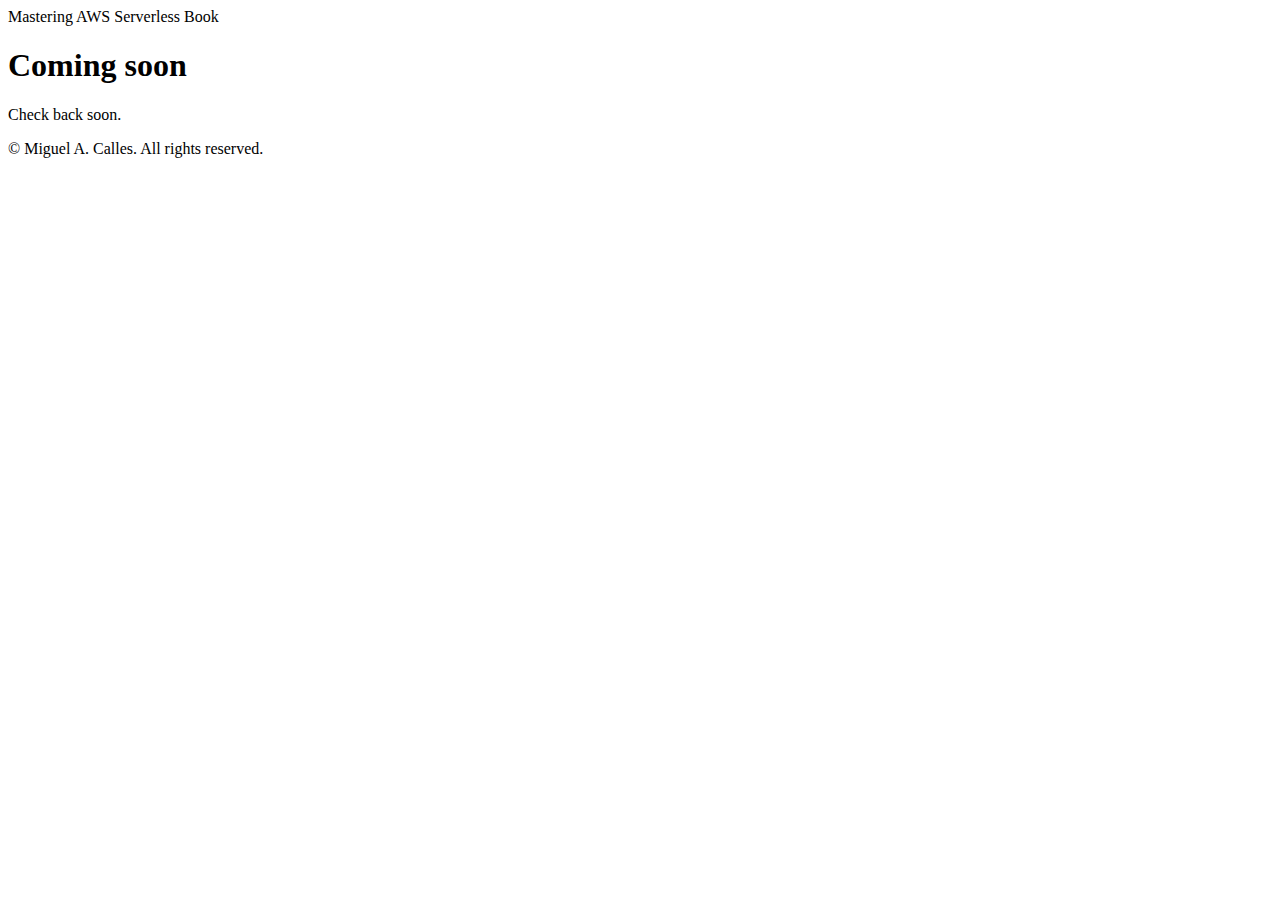
<file: Chapter 04/index.html>
<!doctype html>
<html lang="en" class="h-100" data-bs-theme="dark">
  <head>
    <title>Mastering AWS Book</title>
    <meta charset="utf-8">
    <meta name="viewport" content="width=device-width, initial-scale=1, shrink-to-fit=no">
    <link href="https://cdn.jsdelivr.net/npm/bootstrap@5.3.2/dist/css/bootstrap.min.css" rel="stylesheet" integrity="sha384-T3c6CoIi6uLrA9TneNEoa7RxnatzjcDSCmG1MXxSR1GAsXEV/Dwwykc2MPK8M2HN" crossorigin="anonymous">
  </head>
  <body class="d-flex h-100 text-center flex-column">
    <div class="d-flex w-100 h-100 mx-auto flex-column">
      <header class="mb-auto">
        <nav class="navbar">
          <div class="container-fluid">
            <span class="navbar-brand h1 mx-auto">
              Mastering AWS Serverless Book
            </span>
          </div>
        </nav>
      </header>   
      <main role="main" class="my-auto">
        <div class="container">
          <h1>Coming soon</h1>
          <p class="lead">
            Check back soon.
          </p>
        </div>
      </main>    
      <footer class="mt-auto">
        <div class="container text-center">
          <p>
            &copy; Miguel A. Calles. All rights reserved.
          </p>
        </div>
      </footer>
    </div>
  </body>
  <script src="https://cdn.jsdelivr.net/npm/bootstrap@5.3.2/dist/js/bootstrap.bundle.min.js" integrity="sha384-C6RzsynM9kWDrMNeT87bh95OGNyZPhcTNXj1NW7RuBCsyN/o0jlpcV8Qyq46cDfL" crossorigin="anonymous"></script>
</html>
</file>
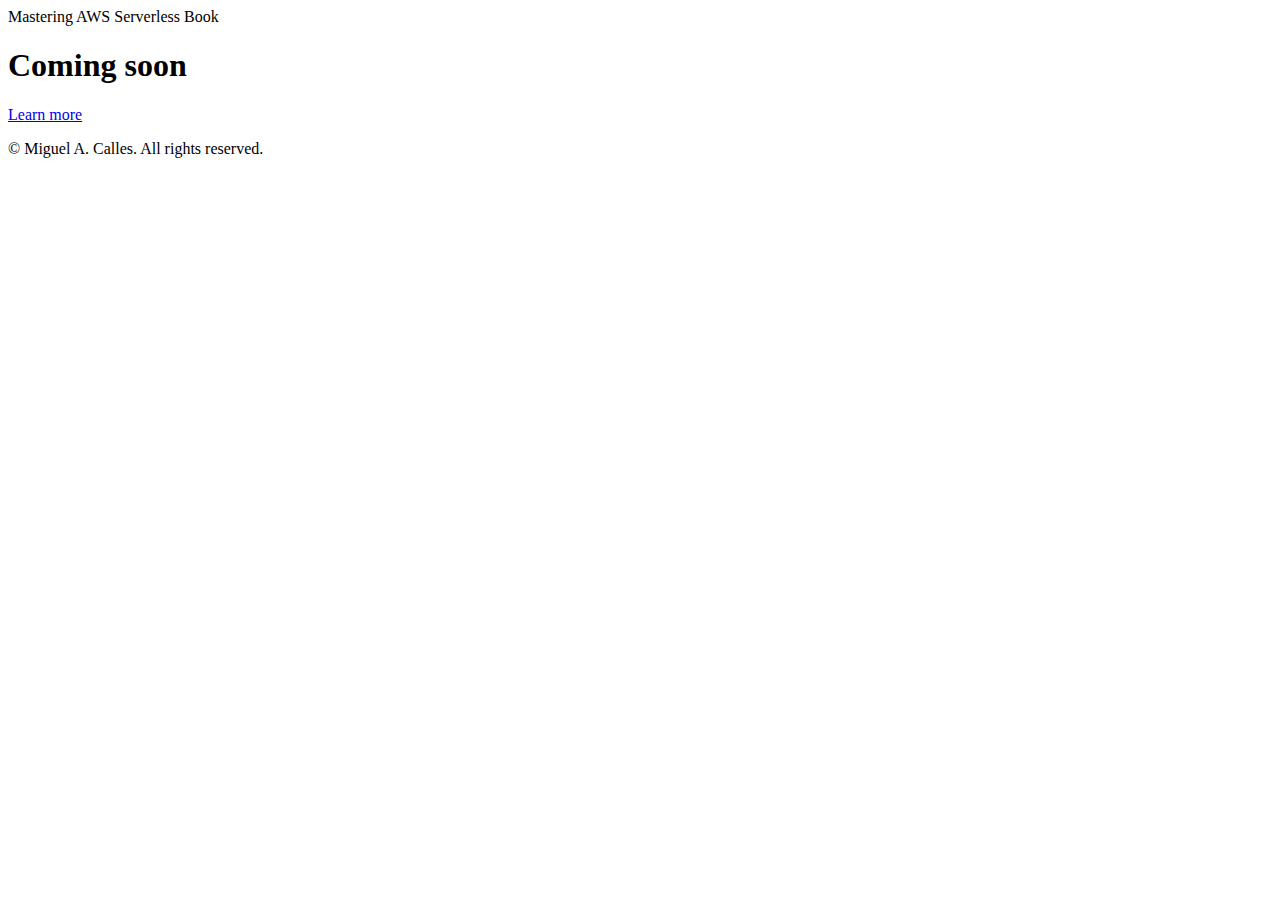
<file: Chapter 05/website/index.html>
<!doctype html>
<html lang="en" class="h-100" data-bs-theme="dark">
  <head>
    <title>Mastering AWS Book</title>
    <meta charset="utf-8">
    <meta name="viewport" content="width=device-width, initial-scale=1, shrink-to-fit=no">
    <link href="https://cdn.jsdelivr.net/npm/bootstrap@5.3.2/dist/css/bootstrap.min.css" rel="stylesheet" integrity="sha384-T3c6CoIi6uLrA9TneNEoa7RxnatzjcDSCmG1MXxSR1GAsXEV/Dwwykc2MPK8M2HN" crossorigin="anonymous">
  </head>
  <body class="d-flex h-100 text-center flex-column">
    <div class="d-flex w-100 h-100 mx-auto flex-column">
      <header class="mb-auto">
        <nav class="navbar">
          <div class="container-fluid">
            <span class="navbar-brand h1 mx-auto">
              Mastering AWS Serverless Book
            </span>
          </div>
        </nav>
      </header>   
      <main role="main" class="my-auto">
        <div class="container">
          <h1>Coming soon</h1>
          <a class="btn btn-primary" href="/chapters.html" role="button">
            Learn more
          </a>
        </div>
      </main>    
      <footer class="mt-auto">
        <div class="container text-center">
          <p>
            &copy; Miguel A. Calles. All rights reserved.
          </p>
        </div>
      </footer>
    </div>
  </body>
  <script src="https://cdn.jsdelivr.net/npm/bootstrap@5.3.2/dist/js/bootstrap.bundle.min.js" integrity="sha384-C6RzsynM9kWDrMNeT87bh95OGNyZPhcTNXj1NW7RuBCsyN/o0jlpcV8Qyq46cDfL" crossorigin="anonymous"></script>
</html>
</file>
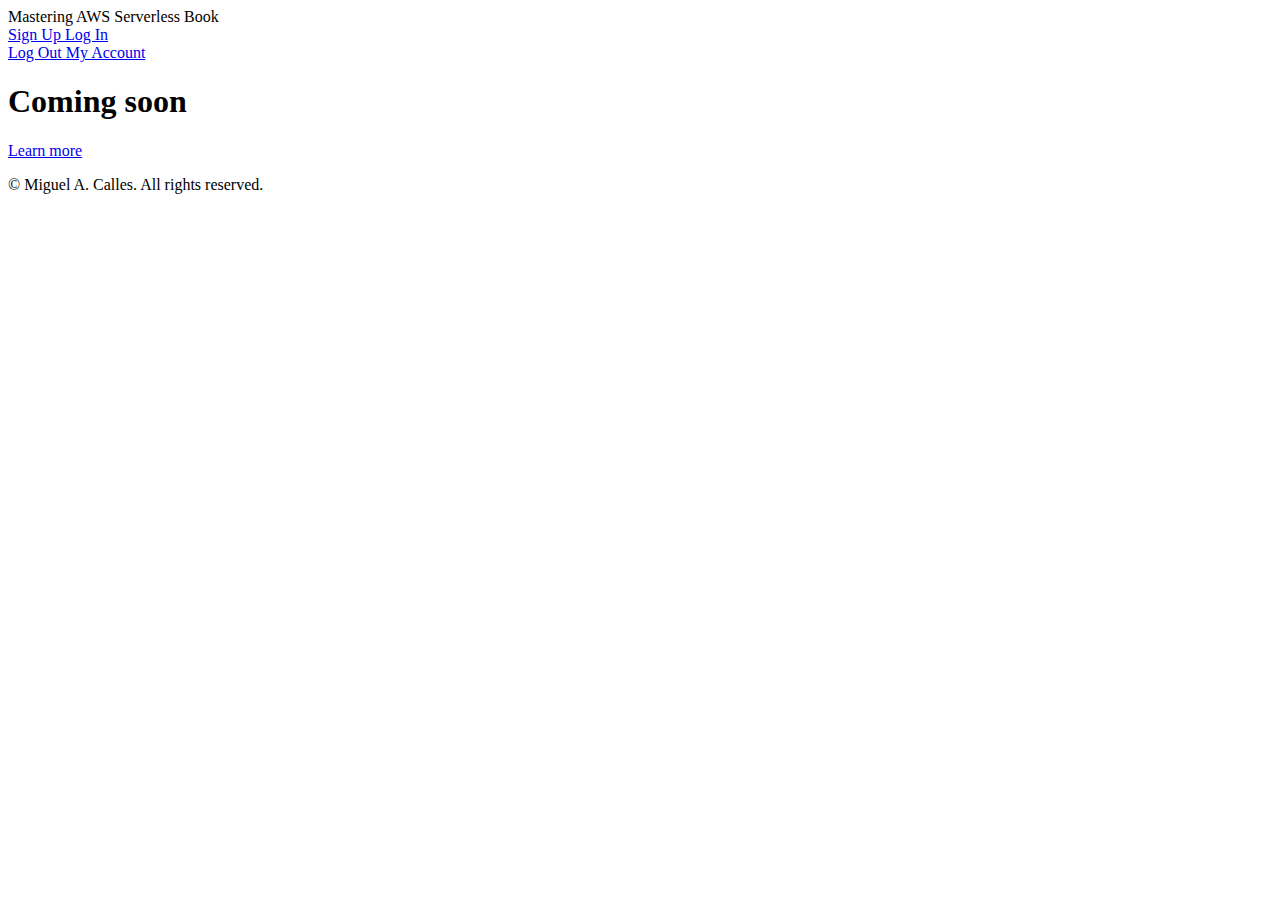
<file: Chapter 07/website/index.html>
<!doctype html>
<html lang="en" class="h-100" data-bs-theme="dark">
  <head>
    <title>Mastering AWS Book</title>
    <meta charset="utf-8">
    <meta name="viewport" content="width=device-width, initial-scale=1, shrink-to-fit=no">
    <link href="https://cdn.jsdelivr.net/npm/bootstrap@5.3.2/dist/css/bootstrap.min.css" rel="stylesheet" integrity="sha384-T3c6CoIi6uLrA9TneNEoa7RxnatzjcDSCmG1MXxSR1GAsXEV/Dwwykc2MPK8M2HN" crossorigin="anonymous">
  </head>
  <body class="d-flex h-100 text-center flex-column">
    <div class="d-flex w-100 h-100 mx-auto flex-column">
      <header class="mb-auto">
        <nav class="navbar">
          <div class="container-fluid">
            <div class="col"></div>
            <div class="col navbar-brand h1 pt-3">
              Mastering AWS Serverless Book
            </div>
            <div class="col text-md-end">
              <div id="is-logged-out" class="visually-hidden">
                <a class="btn btn-primary" href="https://auth.masteringawsserverlessbook.com/signup?client_id={clientId}&response_type=code&scope=openid+profile+aws.cognito.signin.user.admin&redirect_uri=https://masteringawsserverlessbook.com/auth-callback.html">
                  Sign Up
                </a>
                <a class="btn btn-secondary" href="https://auth.masteringawsserverlessbook.com/login?client_id={clientId}&response_type=code&scope=openid+profile+aws.cognito.signin.user.admin&redirect_uri=https://masteringawsserverlessbook.com/auth-callback.html">
                  Log In
                </a>
              </div>
              <div id="is-logged-in" class="visually-hidden">
                <a class="btn btn-primary" href="https://auth.masteringawsserverlessbook.com/logout?client_id={clientId}&logout_uri=https://masteringawsserverlessbook.com/logout.html">
                  Log Out
                </a>
                <a class="btn btn-secondary" href="https://masteringawsserverlessbook.com/account.html">
                  My Account
                </a>
              </div>
            </div>
          </div>
        </nav>
      </header>   
      <main role="main" class="my-auto">
        <div class="container">
          <h1>Coming soon</h1>
          <a class="btn btn-primary" href="/chapters.html" role="button">
            Learn more
          </a>
        </div>
      </main>    
      <footer class="mt-auto">
        <div class="container text-center">
          <p>
            &copy; Miguel A. Calles. All rights reserved.
          </p>
        </div>
      </footer>
    </div>
  </body>
  <script src="https://cdn.jsdelivr.net/npm/bootstrap@5.3.2/dist/js/bootstrap.bundle.min.js" integrity="sha384-C6RzsynM9kWDrMNeT87bh95OGNyZPhcTNXj1NW7RuBCsyN/o0jlpcV8Qyq46cDfL" crossorigin="anonymous"></script>
  <script>
    window.onload = function () {
      const jwt = localStorage.getItem('jwt');
      if (jwt) {
        document.getElementById('is-logged-out')
          .classList.add('visually-hidden');
        document.getElementById('is-logged-in')
          .classList.remove('visually-hidden');
      } else {
        document.getElementById('is-logged-out')
          .classList.remove('visually-hidden');
        document.getElementById('is-logged-in')
          .classList.add('visually-hidden');
      }
    }
  </script>
</html>
</file>
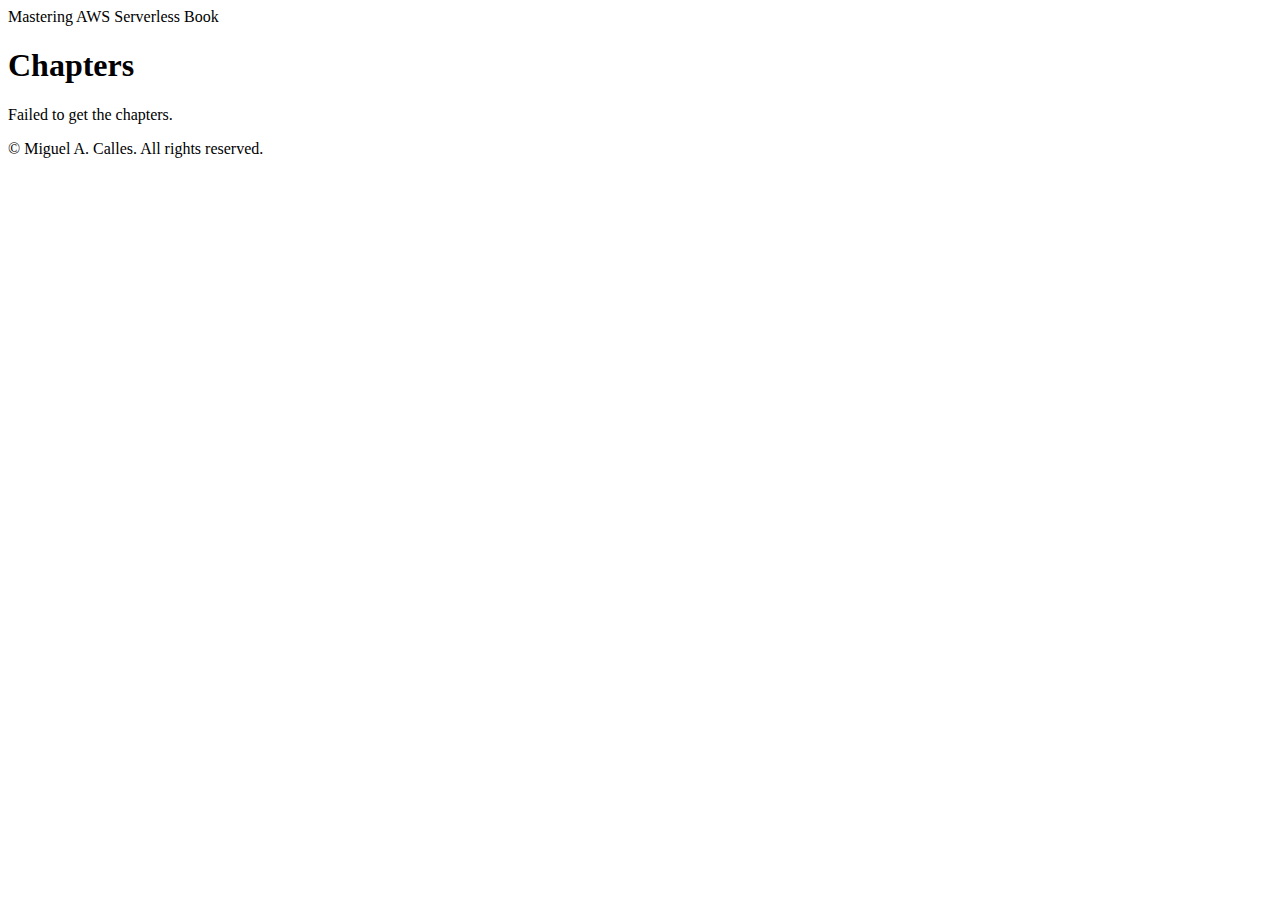
<file: Chapter 05/website/chapters.html>
<!doctype html>
<html lang="en" class="h-100" data-bs-theme="dark">
  <head>
    <title>Mastering AWS Book</title>
    <meta charset="utf-8">
    <meta name="viewport" content="width=device-width, initial-scale=1, shrink-to-fit=no">
    <link href="https://cdn.jsdelivr.net/npm/bootstrap@5.3.2/dist/css/bootstrap.min.css" rel="stylesheet" integrity="sha384-T3c6CoIi6uLrA9TneNEoa7RxnatzjcDSCmG1MXxSR1GAsXEV/Dwwykc2MPK8M2HN" crossorigin="anonymous">
  </head>
  <body class="d-flex h-100 text-center flex-column">
    <div class="d-flex w-100 h-100 mx-auto flex-column">
      <header class="mb-auto">
        <nav class="navbar">
          <div class="container-fluid">
            <span class="navbar-brand h1 mx-auto">
              Mastering AWS Serverless Book
            </span>
          </div>
        </nav>
      </header>   
      <main role="main" class="my-auto">
        <div class="container">
          <h1>Chapters</h1>
          <div id="chapters">
            <div class="card my-5" aria-hidden="true">
              <div class="card-body">
                <h2 class="card-title placeholder-glow">
                  <span class="placeholder col-6"></span>
                </h2>
                <p class="card-text placeholder-glow">
                  <span class="placeholder col-7"></span>
                </p>
              </div>
            </div>
            <div class="card my-5" aria-hidden="true">
              <div class="card-body">
                <h2 class="card-title placeholder-glow">
                  <span class="placeholder col-6"></span>
                </h2>
                <p class="card-text placeholder-glow">
                  <span class="placeholder col-7"></span>
                </p>
              </div>
            </div>
          </div>
        </div>
      </main>    
      <footer class="mt-auto">
        <div class="container text-center">
          <p>
            &copy; Miguel A. Calles. All rights reserved.
          </p>
        </div>
      </footer>
    </div>
  </body>
  <script src="https://cdn.jsdelivr.net/npm/bootstrap@5.3.2/dist/js/bootstrap.bundle.min.js" integrity="sha384-C6RzsynM9kWDrMNeT87bh95OGNyZPhcTNXj1NW7RuBCsyN/o0jlpcV8Qyq46cDfL" crossorigin="anonymous"></script>
  <script>
    window.onload = function () {
      const url = 'https://api.masteringawsserverlessbook.com/chapters';
      const chaptersDiv = document.getElementById('chapters');
      const errorHtml = '<div class="alert alert-danger" role="alert">' +
        'Failed to get the chapters.</div>';
      const noneHtml = '<p>No chapters found.</p>';
      const chapterHtml = '<div class="card my-5" aria-hidden="true">' + 
        '<div class="card-body">' +
        '<h2 class="card-title">{title}</h2>' +
        '<p class="card-text">{description}</p>' +
        '</div>' +
        '</div>';
      try {
        const xhr = new XMLHttpRequest();
        xhr.open('GET', url, true);
        xhr.setRequestHeader('Content-Type', 'application/json');
        xhr.onreadystatechange = function () {
          if (xhr.readyState == 4 && xhr.status == 200) {
            var responseData = JSON.parse(xhr.responseText);
            if (Array.isArray(responseData) && responseData.length > 0) {
              chaptersDiv.innerHTML = '';
              for (let chapter of responseData) {
                chaptersDiv.innerHTML += chapterHtml.replace('{title}', chapter.title)
                  .replace('{description}', chapter.description);
              }
            } else {
              chaptersDiv.innerHTML = noneHtml;
            }
          } else {
            chaptersDiv.innerHTML = errorHtml;
            console.error('Request failed with status:', xhr.status);
          }
        };
        xhr.send();
      } catch (e) {
        chaptersDiv.innerHTML = errorHtml;
        console.error('Exception:', e);
      }
    }
  </script>
</html>
</file>
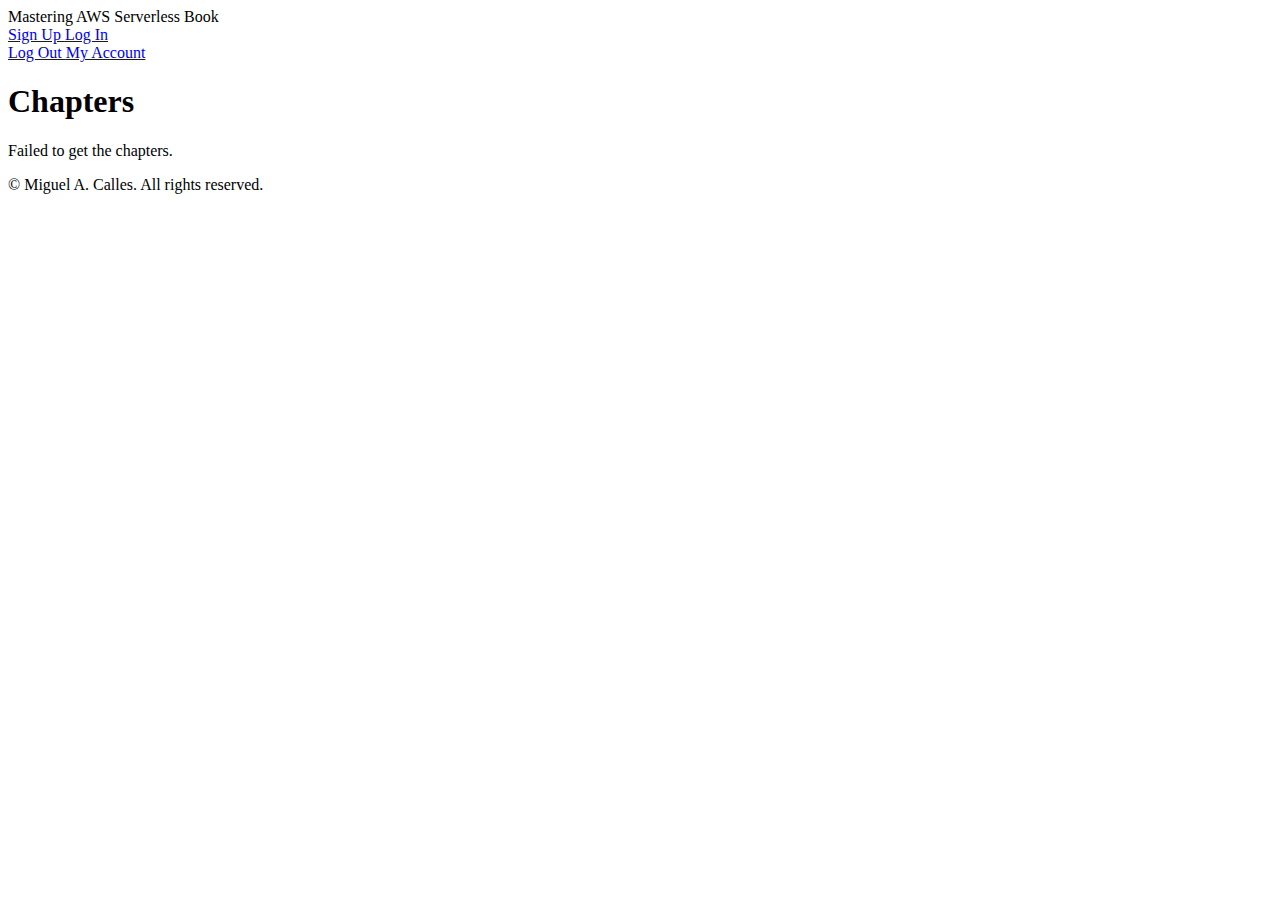
<file: Chapter 07/website/chapters.html>
<!doctype html>
<html lang="en" class="h-100" data-bs-theme="dark">
  <head>
    <title>Mastering AWS Book</title>
    <meta charset="utf-8">
    <meta name="viewport" content="width=device-width, initial-scale=1, shrink-to-fit=no">
    <link href="https://cdn.jsdelivr.net/npm/bootstrap@5.3.2/dist/css/bootstrap.min.css" rel="stylesheet" integrity="sha384-T3c6CoIi6uLrA9TneNEoa7RxnatzjcDSCmG1MXxSR1GAsXEV/Dwwykc2MPK8M2HN" crossorigin="anonymous">
  </head>
  <body class="d-flex h-100 text-center flex-column">
    <div class="d-flex w-100 h-100 mx-auto flex-column">
      <header class="mb-auto">
        <nav class="navbar">
          <div class="container-fluid">
            <div class="col"></div>
            <div class="col navbar-brand h1 pt-3">
              Mastering AWS Serverless Book
            </div>
            <div class="col text-md-end">
              <div id="is-logged-out-btn" class="visually-hidden">
                <a class="btn btn-primary" href="https://auth.masteringawsserverlessbook.com/signup?client_id={clientId}&response_type=code&scope=openid+aws.cognito.signin.user.admin&redirect_uri=https://masteringawsserverlessbook.com/auth-callback.html">
                  Sign Up
                </a>
                <a class="btn btn-secondary" href="https://auth.masteringawsserverlessbook.com/login?client_id={clientId}&response_type=code&scope=openid+aws.cognito.signin.user.admin&redirect_uri=https://masteringawsserverlessbook.com/auth-callback.html">
                  Log In
                </a>
              </div>
              <div id="is-logged-in-btn" class="visually-hidden">
                <a class="btn btn-primary" href="https://auth.masteringawsserverlessbook.com/logout?client_id={clientId}&logout_uri=https://masteringawsserverlessbook.com/logout.html">
                  Log Out
                </a>
                <a class="btn btn-secondary" href="https://masteringawsserverlessbook.com/account.html">
                  My Account
                </a>
              </div>
            </div>
          </div>
        </nav>
      </header>   
      <main role="main" class="my-auto">
        <div class="container">
          <h1>Chapters</h1>
          <div id="chapters">
            <div class="card my-5" aria-hidden="true">
              <div class="card-body">
                <h2 class="card-title placeholder-glow">
                  <span class="placeholder col-6"></span>
                </h2>
                <p class="card-text placeholder-glow">
                  <span class="placeholder col-7"></span>
                </p>
              </div>
            </div>
            <div class="card my-5" aria-hidden="true">
              <div class="card-body">
                <h2 class="card-title placeholder-glow">
                  <span class="placeholder col-6"></span>
                </h2>
                <p class="card-text placeholder-glow">
                  <span class="placeholder col-7"></span>
                </p>
              </div>
            </div>
          </div>
        </div>
      </main>    
      <footer class="mt-auto">
        <div class="container text-center">
          <p>
            &copy; Miguel A. Calles. All rights reserved.
          </p>
        </div>
      </footer>
    </div>
  </body>
  <script src="https://cdn.jsdelivr.net/npm/bootstrap@5.3.2/dist/js/bootstrap.bundle.min.js" integrity="sha384-C6RzsynM9kWDrMNeT87bh95OGNyZPhcTNXj1NW7RuBCsyN/o0jlpcV8Qyq46cDfL" crossorigin="anonymous"></script>
  <script>
    window.onload = function () {
      console.error('onload');
      const url = 'https://api.masteringawsserverlessbook.com/chapters';
      const chaptersDiv = document.getElementById('chapters');
      const errorHtml = '<div class="alert alert-danger" role="alert">' +
        'Failed to get the chapters.</div>';
      const noneHtml = '<p>No chapters found.</p>';
      const chapterHtml = '<div class="card my-5" aria-hidden="true">' + 
        '<div class="card-body">' +
        '<h2 class="card-title">{title}</h2>' +
        '<p class="card-text">{description}</p>' +
        '</div>' +
        '</div>';
      try {
        const xhr = new XMLHttpRequest();
        xhr.open('GET', url, true);
        xhr.setRequestHeader('Content-Type', 'application/json');
        xhr.onreadystatechange = function () {
          if (xhr.readyState == 4 && xhr.status == 200) {
            var responseData = JSON.parse(xhr.responseText);
            if (Array.isArray(responseData) && responseData.length > 0) {
              chaptersDiv.innerHTML = '';
              for (let chapter of responseData) {
                chaptersDiv.innerHTML += chapterHtml.replace('{title}', chapter.title)
                  .replace('{description}', chapter.description);
              }
            } else {
              chaptersDiv.innerHTML = noneHtml;
            }
          } else {
            chaptersDiv.innerHTML = errorHtml;
            console.error('Request failed with status:', xhr.status);
          }
        };
        xhr.send();
      } catch (e) {
        chaptersDiv.innerHTML = errorHtml;
        console.error('Exception:', e);
      }
      /* !!!! START OF CHANGES !!!! */
      /* check jwt */
      const jwt = localStorage.getItem('jwt');
      if (jwt) {
        document.getElementById('is-logged-out-btn')
          .classList.add('visually-hidden');
        document.getElementById('is-logged-in-btn')
          .classList.remove('visually-hidden');
      } else {
        document.getElementById('is-logged-out-btn')
          .classList.remove('visually-hidden');
        document.getElementById('is-logged-in-btn')
          .classList.add('visually-hidden');
      }
      /* !!!! END OF CHANGES !!!! */
    }
  </script>
</html>
</file>
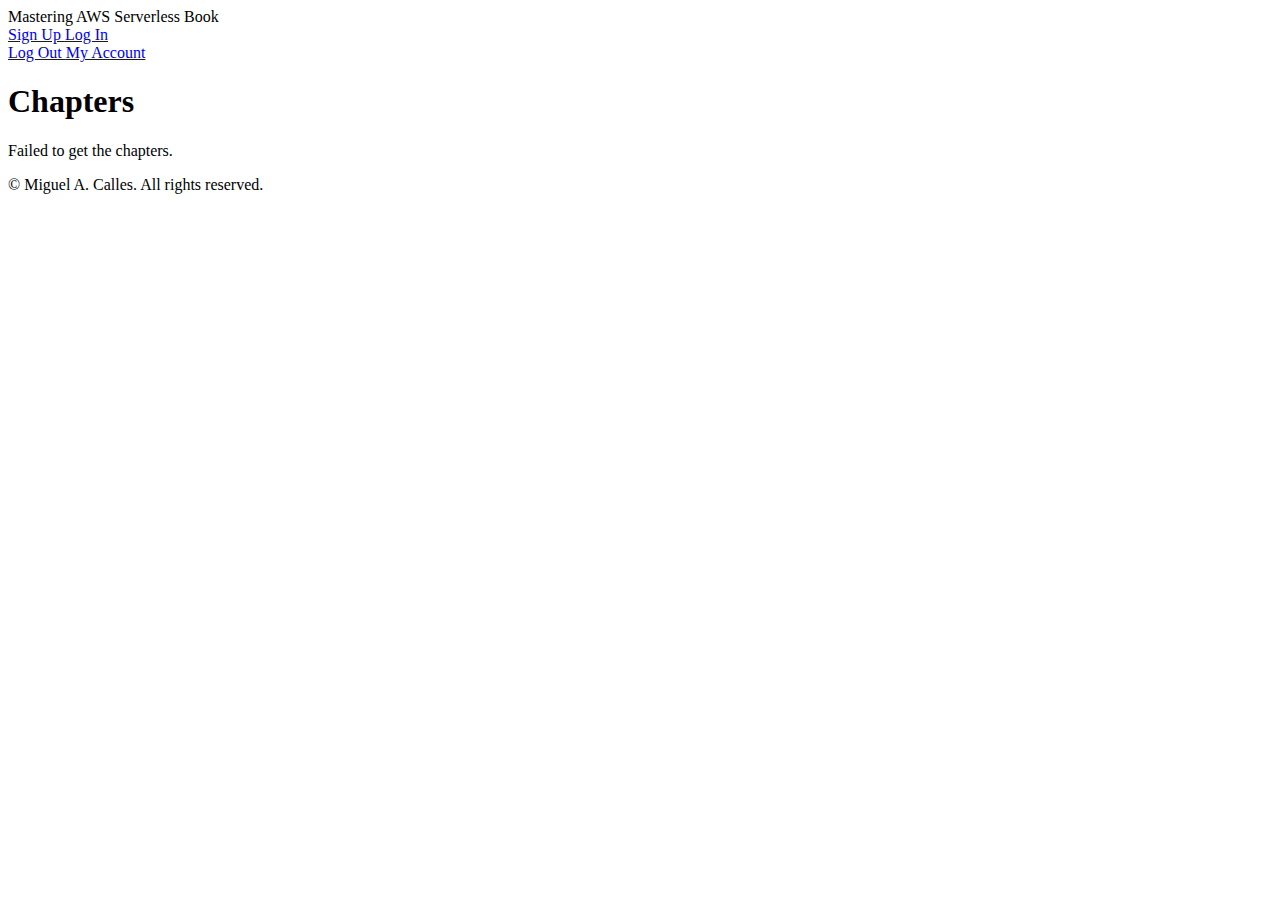
<file: Chapter 08/website/chapters.html>
<!doctype html>
<html lang="en" class="h-100" data-bs-theme="dark">
  <head>
    <title>Mastering AWS Book</title>
    <meta charset="utf-8">
    <meta name="viewport" content="width=device-width, initial-scale=1, shrink-to-fit=no">
    <link href="https://cdn.jsdelivr.net/npm/bootstrap@5.3.2/dist/css/bootstrap.min.css" rel="stylesheet" integrity="sha384-T3c6CoIi6uLrA9TneNEoa7RxnatzjcDSCmG1MXxSR1GAsXEV/Dwwykc2MPK8M2HN" crossorigin="anonymous">
  </head>
  <body class="d-flex h-100 text-center flex-column">
    <div class="d-flex w-100 h-100 mx-auto flex-column">
      <header class="mb-auto">
        <nav class="navbar">
          <div class="container-fluid">
            <div class="col"></div>
            <div class="col navbar-brand h1 pt-3">
              Mastering AWS Serverless Book
            </div>
            <div class="col text-md-end">
              <div id="is-logged-out-btn" class="visually-hidden">
                <a class="btn btn-primary" href="https://auth.masteringawsserverlessbook.com/signup?client_id={clientId}&response_type=code&scope=openid+aws.cognito.signin.user.admin&redirect_uri=https://masteringawsserverlessbook.com/auth-callback.html">
                  Sign Up
                </a>
                <a class="btn btn-secondary" href="https://auth.masteringawsserverlessbook.com/login?client_id={clientId}&response_type=code&scope=openid+aws.cognito.signin.user.admin&redirect_uri=https://masteringawsserverlessbook.com/auth-callback.html">
                  Log In
                </a>
              </div>
              <div id="is-logged-in-btn" class="visually-hidden">
                <a class="btn btn-primary" href="https://auth.masteringawsserverlessbook.com/logout?client_id={clientId}&logout_uri=https://masteringawsserverlessbook.com/logout.html">
                  Log Out
                </a>
                <a class="btn btn-secondary" href="https://masteringawsserverlessbook.com/account.html">
                  My Account
                </a>
              </div>
            </div>
          </div>
        </nav>
      </header>   
      <main role="main" class="my-auto">
        <div class="container">
          <h1>Chapters</h1>
          <div id="chapters">
            <div class="card my-5" aria-hidden="true">
              <div class="card-body">
                <h2 class="card-title placeholder-glow">
                  <span class="placeholder col-6"></span>
                </h2>
                <p class="card-text placeholder-glow">
                  <span class="placeholder col-7"></span>
                </p>
              </div>
            </div>
            <div class="card my-5" aria-hidden="true">
              <div class="card-body">
                <h2 class="card-title placeholder-glow">
                  <span class="placeholder col-6"></span>
                </h2>
                <p class="card-text placeholder-glow">
                  <span class="placeholder col-7"></span>
                </p>
              </div>
            </div>
          </div>
        </div>
      </main>    
      <footer class="mt-auto">
        <div class="container text-center">
          <p>
            &copy; Miguel A. Calles. All rights reserved.
          </p>
        </div>
      </footer>
    </div>
  </body>
  <script src="https://cdn.jsdelivr.net/npm/bootstrap@5.3.2/dist/js/bootstrap.bundle.min.js" integrity="sha384-C6RzsynM9kWDrMNeT87bh95OGNyZPhcTNXj1NW7RuBCsyN/o0jlpcV8Qyq46cDfL" crossorigin="anonymous"></script>
  <script>
    window.onload = function () {
      console.error('onload');
      const url = 'https://api.masteringawsserverlessbook.com/chapters';
      const chaptersDiv = document.getElementById('chapters');
      const errorHtml = '<div class="alert alert-danger" role="alert">' +
        'Failed to get the chapters.</div>';
      const noneHtml = '<p>No chapters found.</p>';
      const chapterHtml = '<div class="card my-5" aria-hidden="true">' + 
        '<div class="card-body">' +
        '<h2 class="card-title">{title}</h2>' +
        '<p class="card-text">{description}</p>' +
        '</div>' +
        '</div>';
      try {
        const xhr = new XMLHttpRequest();
        xhr.open('GET', url, true);
        xhr.setRequestHeader('Content-Type', 'application/json');
        xhr.onreadystatechange = function () {
          if (xhr.readyState == 4 && xhr.status == 200) {
            var responseData = JSON.parse(xhr.responseText);
            if (Array.isArray(responseData) && responseData.length > 0) {
              chaptersDiv.innerHTML = '';
              for (let chapter of responseData) {
                chaptersDiv.innerHTML += chapterHtml.replace('{title}', chapter.title)
                  .replace('{description}', chapter.description);
              }
            } else {
              chaptersDiv.innerHTML = noneHtml;
            }
          } else {
            chaptersDiv.innerHTML = errorHtml;
            console.error('Request failed with status:', xhr.status);
          }
        };
        xhr.send();
      } catch (e) {
        chaptersDiv.innerHTML = errorHtml;
        console.error('Exception:', e);
      }
      /* check jwt */
      const jwt = localStorage.getItem('jwt');
      if (jwt) {
        document.getElementById('is-logged-out-btn')
          .classList.add('visually-hidden');
        document.getElementById('is-logged-in-btn')
          .classList.remove('visually-hidden');
      } else {
        document.getElementById('is-logged-out-btn')
          .classList.remove('visually-hidden');
        document.getElementById('is-logged-in-btn')
          .classList.add('visually-hidden');
      }
    }
  </script>
</html>
</file>
